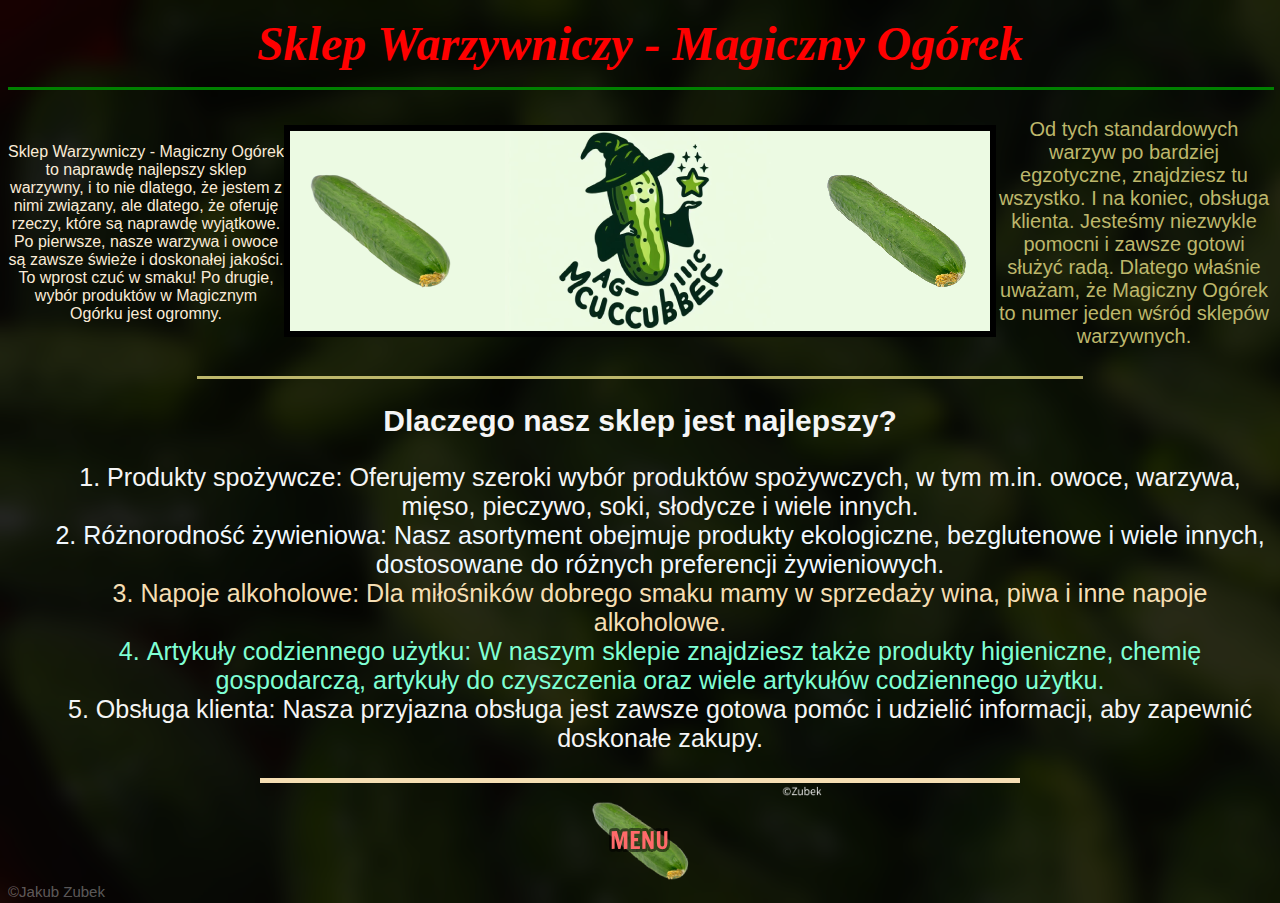
<file: index.html>
<!DOCTYPE html>
<html lang="pl-PL">
    <head>
        <meta charset="utf-8">
        <meta name="viewport" content="width=device-width, initial-scale=1.0">
        <meta name="Author" content="Jakub Zubek"/>
        <meta name="Description" content="//Strona przeznaczona do sprawdzianu//"/>
        <title>Wykonał Zubek</title>
        <link rel="stylesheet" type="text/css" rel="noopener" target="_blank" href="style.css">
    </head> 
    <body style="background-image: url('grafiki/tlo_ogorek.png')">
        <p align="center"><font color="red" size="7" face="Verdana"><b><i>Sklep Warzywniczy - Magiczny Ogórek</i></b></font></p>
        <hr size="3" width="100%" align="center" color="green">
        <div class="about">
            <div class="element" id="lewa_text">
                <p>
                    Sklep Warzywniczy - Magiczny Ogórek to naprawdę najlepszy sklep warzywny, i to nie dlatego, że jestem z nimi związany, ale dlatego, że oferuję rzeczy, które są naprawdę wyjątkowe. Po pierwsze, nasze warzywa i owoce są zawsze świeże i doskonałej jakości. To wprost czuć w smaku! Po drugie, wybór produktów w Magicznym Ogórku jest ogromny.
                </p>
            </div>
            <div class="element" id="logo_srodek">
                <img src="grafiki/logo_Zubek.jpg" border="6" width="700" height="200" alt="logo magicznego ogórka!">
            </div>
            <div class="element" id="prawa_text">
                <p>
                    Od tych standardowych warzyw po bardziej egzotyczne, znajdziesz tu wszystko. I na koniec, obsługa klienta. Jesteśmy niezwykle pomocni i zawsze gotowi służyć radą. Dlatego właśnie uważam, że Magiczny Ogórek to numer jeden wśród sklepów warzywnych.
                </p>
            </div>
        </div>
        <hr size="3" width="70%" align="center" color="darkkhaki">
        <div class="lista">
            <div class="element_list" id="lista_tekst">
                <h2>Dlaczego nasz sklep jest najlepszy?</h2>
            </div>
            <div class="element_list" id="lista_element">
                <ol>
                    <div class="element_list" id="lista_1">
                        <li>Produkty spożywcze: Oferujemy szeroki wybór produktów spożywczych, w tym m.in. owoce, warzywa, mięso, pieczywo, soki, słodycze i wiele innych.</li>
                    </div>
                    <div class="element_list" id="lista_2">
                        <li>Różnorodność żywieniowa: Nasz asortyment obejmuje produkty ekologiczne, bezglutenowe i wiele innych, dostosowane do różnych preferencji żywieniowych.</li>
                    </div>
                    <div class="element_list" id="lista_3">
                        <li>Napoje alkoholowe: Dla miłośników dobrego smaku mamy w sprzedaży wina, piwa i inne napoje alkoholowe.</li>
                    </div>
                    <div class="element_list" id="lista_4">
                        <li>Artykuły codziennego użytku: W naszym sklepie znajdziesz także produkty higieniczne, chemię gospodarczą, artykuły do czyszczenia oraz wiele artykułów codziennego użytku.</li>
                    </div>
                    <div class="element_list" id="lista_5"></div>
                        <li>Obsługa klienta: Nasza przyjazna obsługa jest zawsze gotowa pomóc i udzielić informacji, aby zapewnić doskonałe zakupy.</li>
                    </div>
                </ol>
            </div>
        </div>
        <hr size="5" width="60%" align="center" color="wheat">
        <div class="menu">
            <div class="centered-button">
                <a href="podstrony/menu_zubek.html">
                    <div class="element_menu" id="obrazek_menu">
                        <img src="grafiki/menu_Zubek.png" alt="menu" width="100" height="100">
                    </div>
                </a>
            </div>
        </div>    
        <div class="oznaczenie">
            ©Jakub Zubek
        </div>
        <!-- Ustaw niestandardowy kursor za pomocą JavaScript --> 
        <script>
            document.documentElement.style.cursor = "url('kursor.cur'), auto";
        </script>
    </body>
</html>
</file>
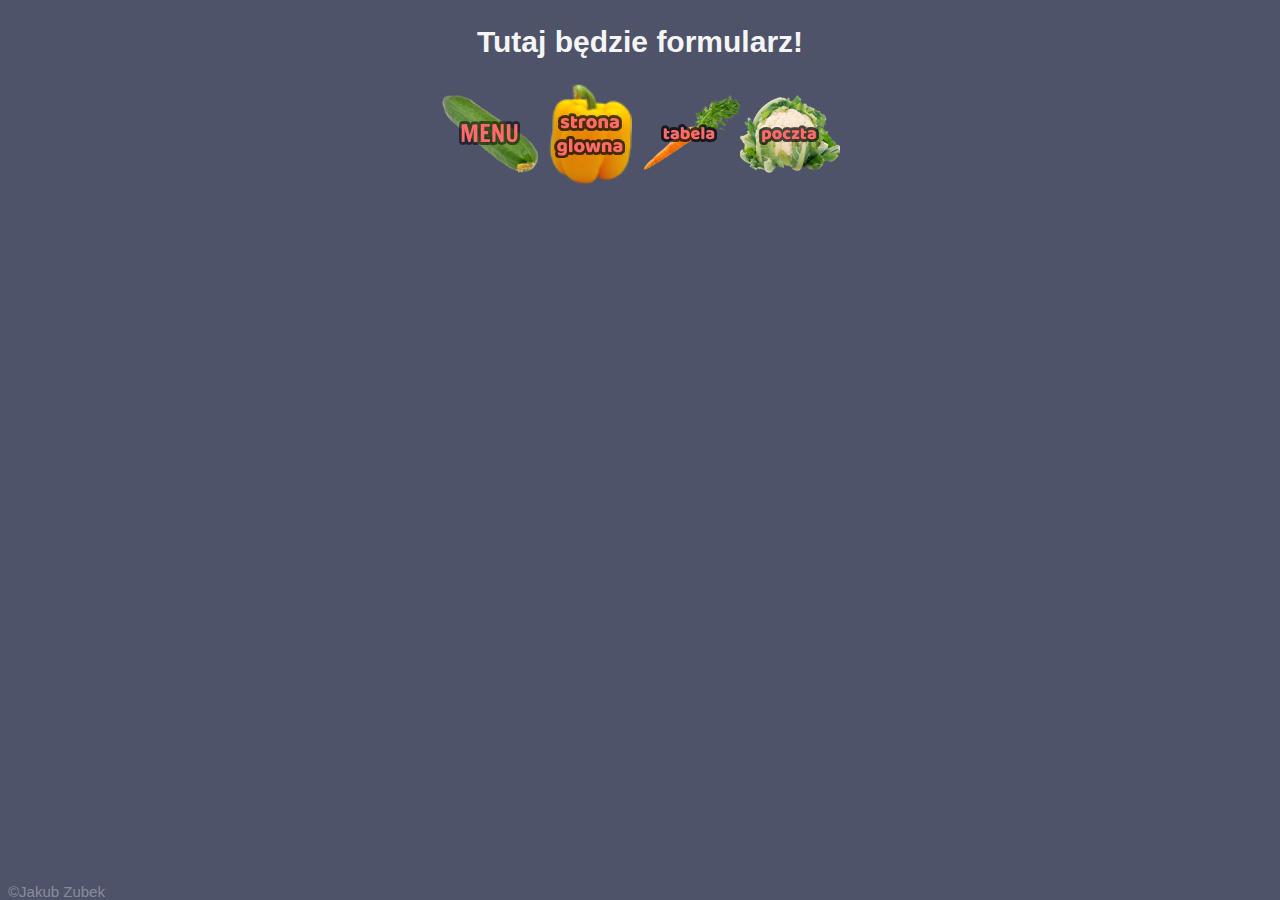
<file: podstrony/formularz_zubek.html>
<!DOCTYPE html>
<html lang="pl-PL">
    <head>
        <meta charset="utf-8">
        <meta name="viewport" content="width=device-width, initial-scale=1.0">
        <meta name="Author" content="Jakub Zubek"/>
        <meta name="Description" content="//Strona przeznaczona do sprawdzianu - Formularz//"/>
        <title>Wykonał Zubek - Formularz</title>
        <link rel="stylesheet" type="text/css" rel="noopener" target="_blank" href="../style.css">
    </head> 
    <body style="background-color : rgb(78, 83, 106)";> 
        <div class="formularz_tekst">
            <h2>Tutaj będzie formularz!</h2>
        </div>    
        <div class="menu">
            <div class="centered-button">
                <a href="menu_zubek.html">
                    <div class="element_menu" id="obrazek_menu">
                        <img src="../grafiki/menu_Zubek.png" alt="menu" width="100" height="100">
                    </div>
                </a>
                <a href="../index.html">
                    <div class="element_menu" id="obrazek_menu">
                        <img src="../grafiki/menu_strona_glowna.png" alt="menu" width="100" height="100">
                    </div>
                </a>
                <a href="tabela_zubek.html">
                    <div class="element_menu" id="obrazek_menu">
                        <img src="../grafiki/menu_tabela.png" alt="menu" width="100" height="100">
                    </div>
                </a>
                <a href="poczta_zubek.html">
                    <div class="element_menu" id="obrazek_menu">
                        <img src="../grafiki/menu_poczta.png" alt="menu" width="100" height="100">
                    </div>
                </a>
            </div>
        </div>    
        <div class="oznaczenie">
            ©Jakub Zubek
        </div>
        <!-- Ustaw niestandardowy kursor za pomocą JavaScript --> 
        <script>
            document.documentElement.style.cursor = "url('../kursor.cur'), auto";
        </script>
    </body>
</html>
</file>
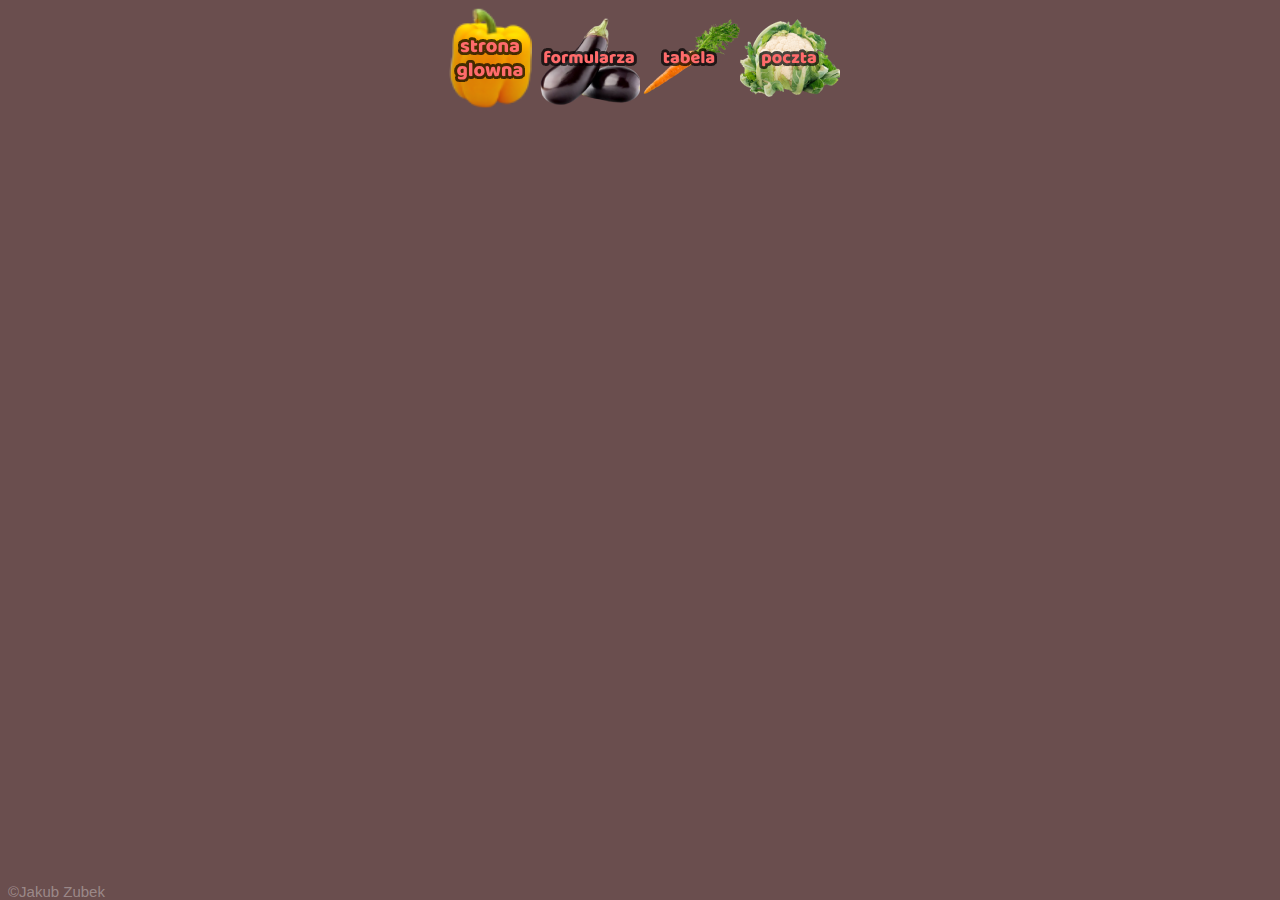
<file: podstrony/menu_zubek.html>
<!DOCTYPE html>
<html lang="pl-PL">
    <head>
        <meta charset="utf-8">
        <meta name="viewport" content="width=device-width, initial-scale=1.0">
        <meta name="Author" content="Jakub Zubek"/>
        <meta name="Description" content="//Strona przeznaczona do sprawdzianu - Menu//"/>
        <title>Wykonał Zubek - Menu</title>
        <link rel="stylesheet" type="text/css" rel="noopener" target="_blank" href="../style.css">
    </head> 
    <body style="background-color : rgb(106, 78, 78)";> 
        <div class="menu">
            <div class="centered-button">
                <a href="../index.html">
                    <div class="element_menu" id="obrazek_menu">
                        <img src="../grafiki/menu_strona_glowna.png" alt="menu" width="100" height="100">
                    </div>
                </a>
                <a href="formularz_zubek.html">
                    <div class="element_menu" id="obrazek_menu">
                        <img src="../grafiki/menu_formularz.png" alt="menu" width="100" height="100">
                    </div>
                </a>
                <a href="tabela_zubek.html">
                    <div class="element_menu" id="obrazek_menu">
                        <img src="../grafiki/menu_tabela.png" alt="menu" width="100" height="100">
                    </div>
                </a>
                <a href="poczta_zubek.html">
                    <div class="element_menu" id="obrazek_menu">
                        <img src="../grafiki/menu_poczta.png" alt="menu" width="100" height="100">
                    </div>
                </a>
            </div>
        </div>    
        <div class="oznaczenie">
            ©Jakub Zubek
        </div>
        <!-- Ustaw niestandardowy kursor za pomocą JavaScript --> 
        <script>
            document.documentElement.style.cursor = "url('../kursor.cur'), auto";
        </script>
    </body>
</html>
</file>
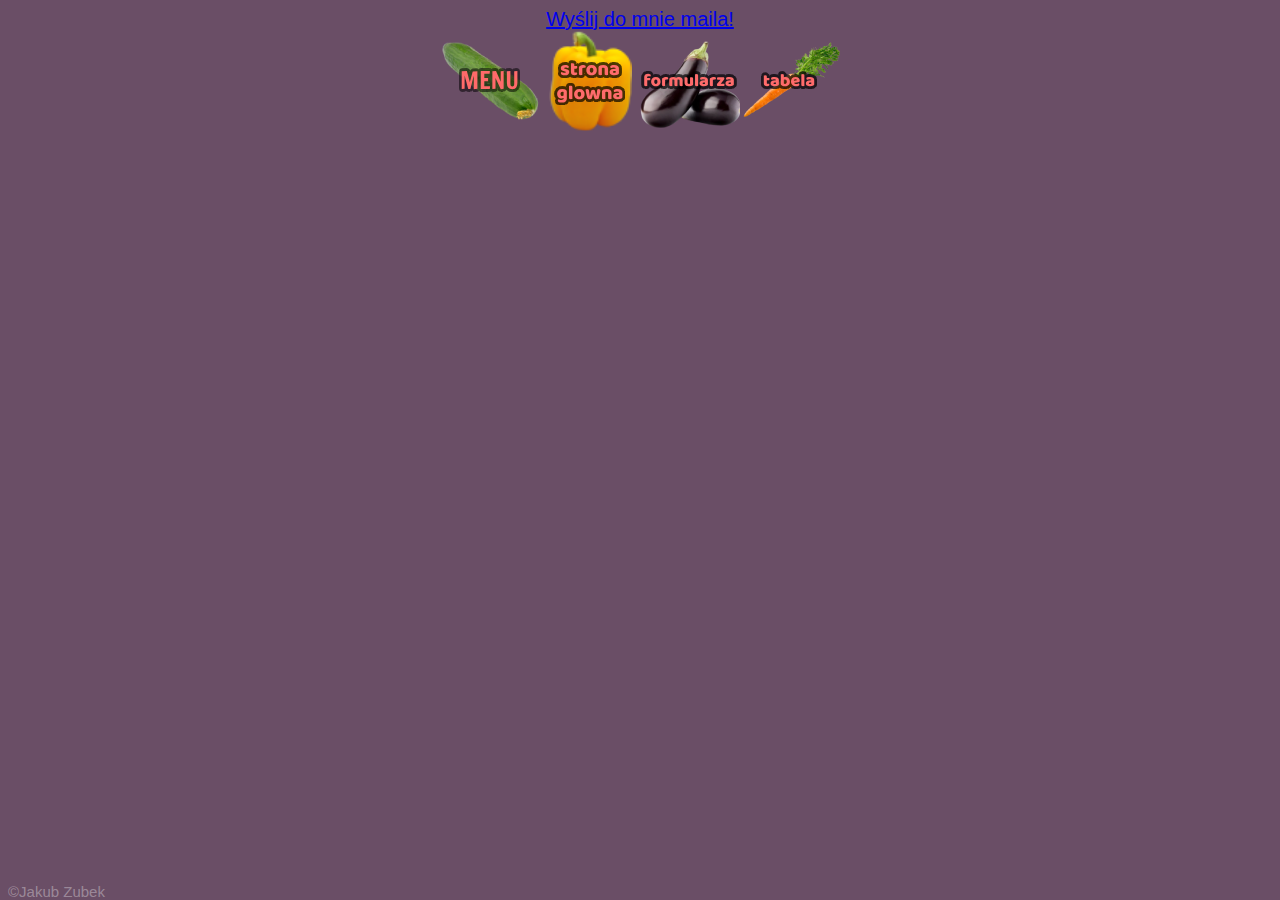
<file: podstrony/poczta_zubek.html>
<!DOCTYPE html>
<html lang="pl-PL">
    <head>
        <meta charset="utf-8">
        <meta name="viewport" content="width=device-width, initial-scale=1.0">
        <meta name="Author" content="Jakub Zubek"/>
        <meta name="Description" content="//Strona przeznaczona do sprawdzianu - Poczta//"/>
        <title>Wykonał Zubek - Poczta</title>
        <link rel="stylesheet" type="text/css" rel="noopener" target="_blank" href="../style.css">
    </head> 
    <body style="background-color : rgb(106, 78, 102)";> 
        <div class="poczta_tekst">
            <a href ="mailto:jakubzett@op.pl">Wyślij do mnie maila!</a>
        </div>
        <div class="menu">
            <div class="centered-button">
                <a href="menu_zubek.html">
                    <div class="element_menu" id="obrazek_menu">
                        <img src="../grafiki/menu_Zubek.png" alt="menu" width="100" height="100">
                    </div>
                </a>
                <a href="../index.html">
                    <div class="element_menu" id="obrazek_menu">
                        <img src="../grafiki/menu_strona_glowna.png" alt="menu" width="100" height="100">
                    </div>
                </a>
                <a href="formularz_zubek.html">
                    <div class="element_menu" id="obrazek_menu">
                        <img src="../grafiki/menu_formularz.png" alt="menu" width="100" height="100">
                    </div>
                </a>
                <a href="tabela_zubek.html">
                    <div class="element_menu" id="obrazek_menu">
                        <img src="../grafiki/menu_tabela.png" alt="menu" width="100" height="100">
                    </div>
                </a>
            </div>
        </div>    
        <div class="oznaczenie">
            ©Jakub Zubek
        </div>
        <!-- Ustaw niestandardowy kursor za pomocą JavaScript --> 
        <script>
            document.documentElement.style.cursor = "url('../kursor.cur'), auto";
        </script>
    </body>
</html>
</file>
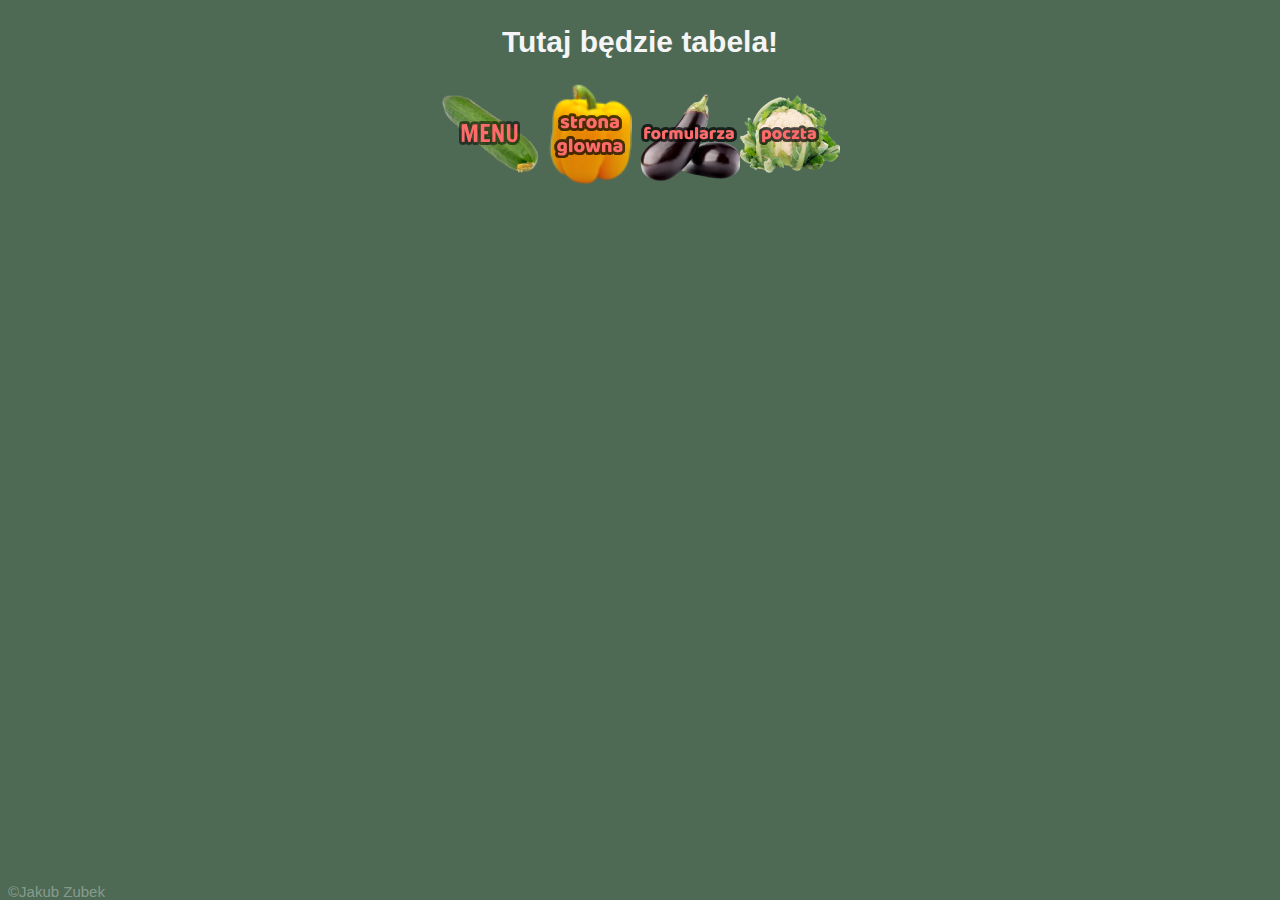
<file: podstrony/tabela_zubek.html>
<!DOCTYPE html>
<html lang="pl-PL">
    <head>
        <meta charset="utf-8">
        <meta name="viewport" content="width=device-width, initial-scale=1.0">
        <meta name="Author" content="Jakub Zubek"/>
        <meta name="Description" content="//Strona przeznaczona do sprawdzianu - Tabela//"/>
        <title>Wykonał Zubek - Tabela</title>
        <link rel="stylesheet" type="text/css" rel="noopener" target="_blank" href="../style.css">
    </head> 
    <body style="background-color : rgb(78, 106, 85)";> 
        <div class="tabela_tekst">
            <h2>Tutaj będzie tabela!</h2>
        </div>
        <div class="menu">
            <div class="centered-button">
                <a href="menu_zubek.html">
                    <div class="element_menu" id="obrazek_menu">
                        <img src="../grafiki/menu_Zubek.png" alt="menu" width="100" height="100">
                    </div>
                </a>
                <a href="../index.html">
                    <div class="element_menu" id="obrazek_menu">
                        <img src="../grafiki/menu_strona_glowna.png" alt="menu" width="100" height="100">
                    </div>
                </a>
                <a href="formularz_zubek.html">
                    <div class="element_menu" id="obrazek_menu">
                        <img src="../grafiki/menu_formularz.png" alt="menu" width="100" height="100">
                    </div>
                </a>
                <a href="poczta_zubek.html">
                    <div class="element_menu" id="obrazek_menu">
                        <img src="../grafiki/menu_poczta.png" alt="menu" width="100" height="100">
                    </div>
                </a>
            </div>
        </div>      
        <div class="oznaczenie">
            ©Jakub Zubek
        </div>
        <!-- Ustaw niestandardowy kursor za pomocą JavaScript --> 
        <script>
            document.documentElement.style.cursor = "url('../kursor.cur'), auto";
        </script>
    </body>
</html>
</file>
<file: style.css>
body {
    background-size: cover;
}
.about {
    display: flex;
    align-items: center;
}
#logo_srodek {
    border-color: yellow;
}
#lewa_text {
    text-align: center;
    width: 40%;
    color: antiquewhite;
    font-family: Verdana, Geneva, Tahoma, sans-serif;
    font-size: 16px;
}
#prawa_text {
    text-align: center;
    width: 40%;
    color: darkkhaki;
    font-family: 'Lucida Sans', 'Lucida Sans Regular', 'Lucida Grande', 'Lucida Sans Unicode', Geneva, Verdana, sans-serif;
    font-size: 20px;
}
#lista_tekst {
    text-align: center;
    color: whitesmoke;
    font-family: 'Lucida Sans', 'Lucida Sans Regular', 'Lucida Grande', 'Lucida Sans Unicode', Geneva, Verdana, sans-serif;
    font-size: 20px;
}
#lista_element {
    color: whitesmoke;
    text-align: center;
    margin: 0 auto;
    list-style-position: inside;
    font-family: 'Lucida Sans', 'Lucida Sans Regular', 'Lucida Grande', 'Lucida Sans Unicode', Geneva, Verdana, sans-serif;
    font-size: 25.07px;
}
#lista_1 {
    color: whitesmoke;
}
#lista_2 {
    color: aliceblue;
}
#lista_3 {
    color: wheat;
}
#lista_4 {
    color: aquamarine;
}
#lista_5 {
    color:blueviolet;
}
.centered-button {
    display: flex;
    justify-content: center;
    align-items: center;
    width: 100%;
    height: 100%;
}
.oznaczenie {
    color: rgba(245, 245, 245, 0.365);
    text-align: left;
    font-family: 'Lucida Sans', 'Lucida Sans Regular', 'Lucida Grande', 'Lucida Sans Unicode', Geneva, Verdana, sans-serif;
    font-size: 15px;
    position: absolute;
    bottom: 0;
}
.formularz_tekst {
    text-align: center;
    color: whitesmoke;
    font-family: 'Lucida Sans', 'Lucida Sans Regular', 'Lucida Grande', 'Lucida Sans Unicode', Geneva, Verdana, sans-serif;
    font-size: 20px;
}
.tabela_tekst {
    text-align: center;
    color: whitesmoke;
    font-family: 'Lucida Sans', 'Lucida Sans Regular', 'Lucida Grande', 'Lucida Sans Unicode', Geneva, Verdana, sans-serif;
    font-size: 20px;
}
.poczta_tekst {
    text-align: center;
    color: whitesmoke;
    font-family: 'Lucida Sans', 'Lucida Sans Regular', 'Lucida Grande', 'Lucida Sans Unicode', Geneva, Verdana, sans-serif;
    font-size: 20px;
}
</file>
